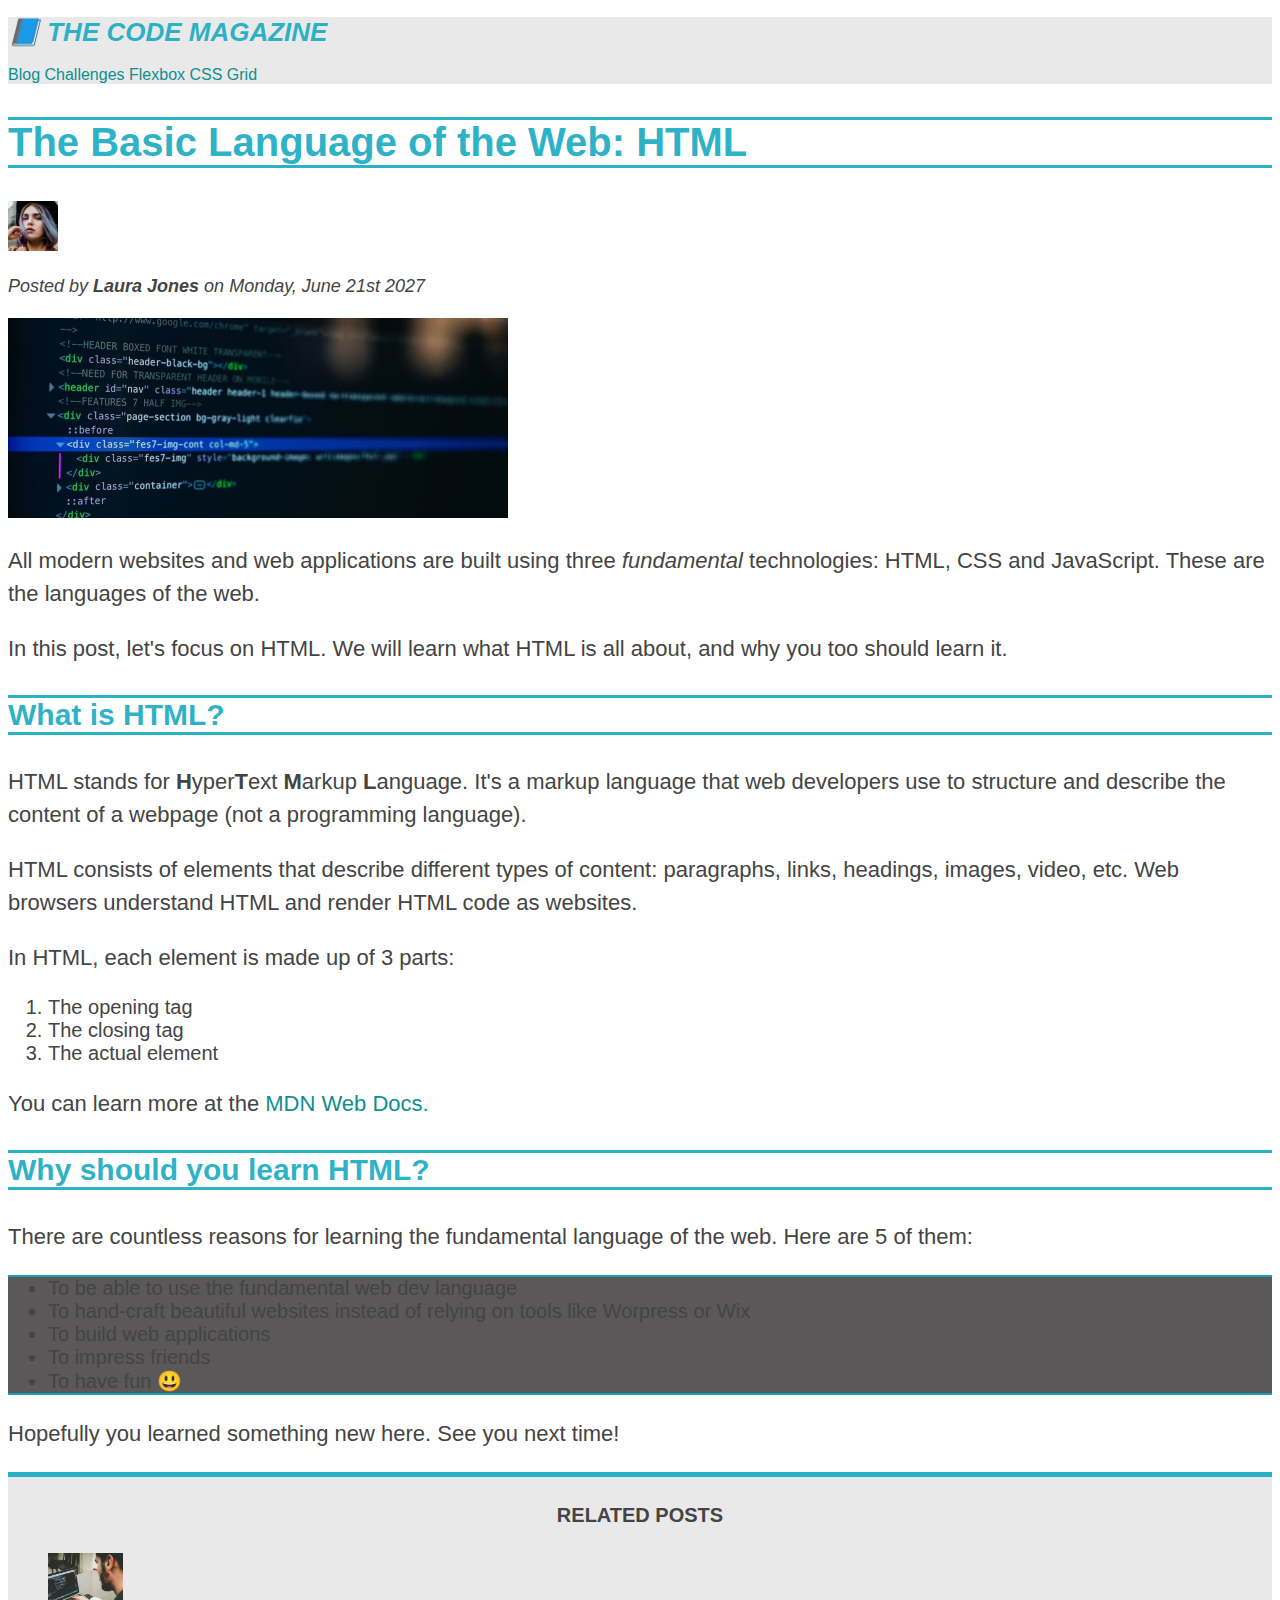
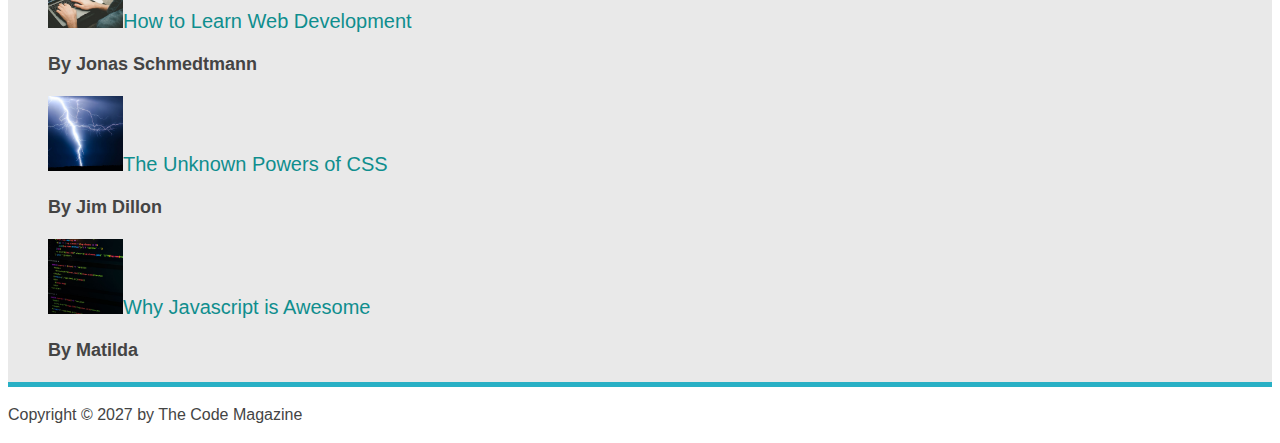
<file: index.html>
<!DOCTYPE html>
<html lang="en">
  <head>
    <meta charset="UTF-8" />
    <link rel="stylesheet" href="style.css" />
    <title>The Basic Language of the Web:HTML</title>
  </head>

  <body>
    <!--<h1>The Basic Language of the Web:HTML</h1>
    <h2>The Basic Language of the Web:HTML</h2>
    <h3>The Basic Language of the Web:HTML</h3>
    <h4>The Basic Language of the Web:HTML</h4>
    <h5>The Basic Language of the Web:HTML</h5>
    <h6>The Basic Language of the Web:HTML</h6>
  -->

    <header class="main-header">
      <h1>📘 The Code Magazine</h1>
      <nav>
        <a href="blog.html">Blog</a>
        <a href="#">Challenges</a>
        <a href="#">Flexbox</a>
        <a href="#">CSS Grid</a>
      </nav>
    </header>
    <article>
      <header>
        <h2>The Basic Language of the Web: HTML</h2>
        <img
          src="img/laura-jones.jpg"
          alt="Image of Laura Jones"
          height="50"
          width="50"
        />

        <p id="author">
          Posted by <strong>Laura Jones</strong> on Monday, June 21st 2027
        </p>

        <img
          src="img/post-img.jpg"
          alt="vscode images"
          width="500"
          height="200"
        />
      </header>

      <p>
        All modern websites and web applications are built using three
        <em>fundamental</em>
        technologies: HTML, CSS and JavaScript. These are the languages of the
        web.
      </p>
      <p>
        In this post, let's focus on HTML. We will learn what HTML is all about,
        and why you too should learn it.
      </p>

      <h3>What is HTML?</h3>
      <p>
        HTML stands for <strong>H</strong>yper<strong>T</strong>ext
        <strong>M</strong>arkup <strong>L</strong>anguage. It's a markup
        language that web developers use to structure and describe the content
        of a webpage (not a programming language).
      </p>
      <p>
        HTML consists of elements that describe different types of content:
        paragraphs, links, headings, images, video, etc. Web browsers understand
        HTML and render HTML code as websites.
      </p>
      <p>In HTML, each element is made up of 3 parts:</p>
      <ol>
        <li>The opening tag</li>
        <li>The closing tag</li>
        <li>The actual element</li>
      </ol>

      <p>
        You can learn more at the
        <a
          href="https://developer.mozilla.org/en-US/docs/Web/HTML"
          target="_blank"
          >MDN Web Docs.</a
        >
      </p>

      <h3>Why should you learn HTML?</h3>

      <p>
        There are countless reasons for learning the fundamental language of the
        web. Here are 5 of them:
      </p>

      <ul class="why-learn-html">
        <li>To be able to use the fundamental web dev language</li>
        <li>
          To hand-craft beautiful websites instead of relying on tools like
          Worpress or Wix
        </li>
        <li>To build web applications</li>
        <li>To impress friends</li>
        <li>To have fun 😃</li>
      </ul>
      <p>Hopefully you learned something new here. See you next time!</p>
    </article>
    <aside>
      <h4>Related Posts</h4>
      <ul class="related">
        <li>
          <img
            src="img/related-1.jpg"
            alt="How to Learn Web Development"
            width="75"
          /><a href="#">How to Learn Web Development</a>
          <p class="related-author">By Jonas Schmedtmann</p>
        </li>
        <li>
          <img
            src="img/related-2.jpg"
            alt="The Unknown Powers of CSS"
            width="75"
          /><a href="#">The Unknown Powers of CSS</a>
          <p class="related-author">By Jim Dillon</p>
        </li>
        <li>
          <img
            src="img/related-3.jpg"
            alt="Why Javascript is Awesome"
            width="75"
          /><a href="#">Why Javascript is Awesome</a>
          <p class="related-author">By Matilda</p>
        </li>
      </ul>
    </aside>

    <footer>
      <p id="copyright" class="copyright test">
        Copyright &copy; 2027 by The Code Magazine
      </p>
    </footer>
  </body>
</html>
</file>
<file: style.css>
body {
  color: #444444;
  font-family: sans-serif;
}

h1,
h2,
h3 {
  color: rgba(16, 168, 192, 0.887);
}

h2,
h3 {
  border-top: 3px solid rgba(16, 168, 192, 0.887);
  border-bottom: 3px solid rgba(16, 168, 192, 0.887);
}

h1 {
  font-size: 26px;
  text-transform: uppercase;
  font-style: italic;
}
h2 {
  font-size: 40px;
}

h3 {
  font-size: 30px;
}

h4 {
  font-size: 20px;
  text-transform: uppercase;
  text-align: center;
}

p {
  font-size: 22px;
  line-height: 1.5;
}

li {
  font-size: 20px;
}
#author {
  font-style: italic;
  font-size: 18px;
}
#copyright {
  font-size: 16px;
}
.related-author {
  font-size: 18px;
  font-weight: bold;
}
.related {
  list-style: none;
}
.main-header {
  background-color: #d3d3d381;
}
aside {
  background-color: #d3d3d381;
  border-top: 5px solid rgba(16, 168, 192, 0.887);
  border-bottom: 5px solid rgba(16, 168, 192, 0.887);
}
.why-learn-html {
  background-color: lab(13.92% 0.93 0.33 / 0.756);
  border-top: 2px solid rgba(16, 168, 192, 0.887);
  border-bottom: 2px solid rgba(16, 168, 192, 0.887);
}
/* li:nth-child(1) {
  color: red;
} */
/* Stylining Links */
a:link {
  color: rgb(15, 142, 142);
  text-decoration: none;
}
a:visited {
  color: rgb(15, 142, 142);
}
a:hover,
a:focus-visible {
  color: orangered;
  font-weight: bold;
  text-decoration: underline orangered;
}
a:active {
  background-color: black;
  font-style: italic;
}
/* Resolving Conflicts */
/* #copyright {
  color: red;
}
.copyright {
  color: blue;
}
.text {
  color: yellow;
}
footer p {
  color: green;
} */
</file>
